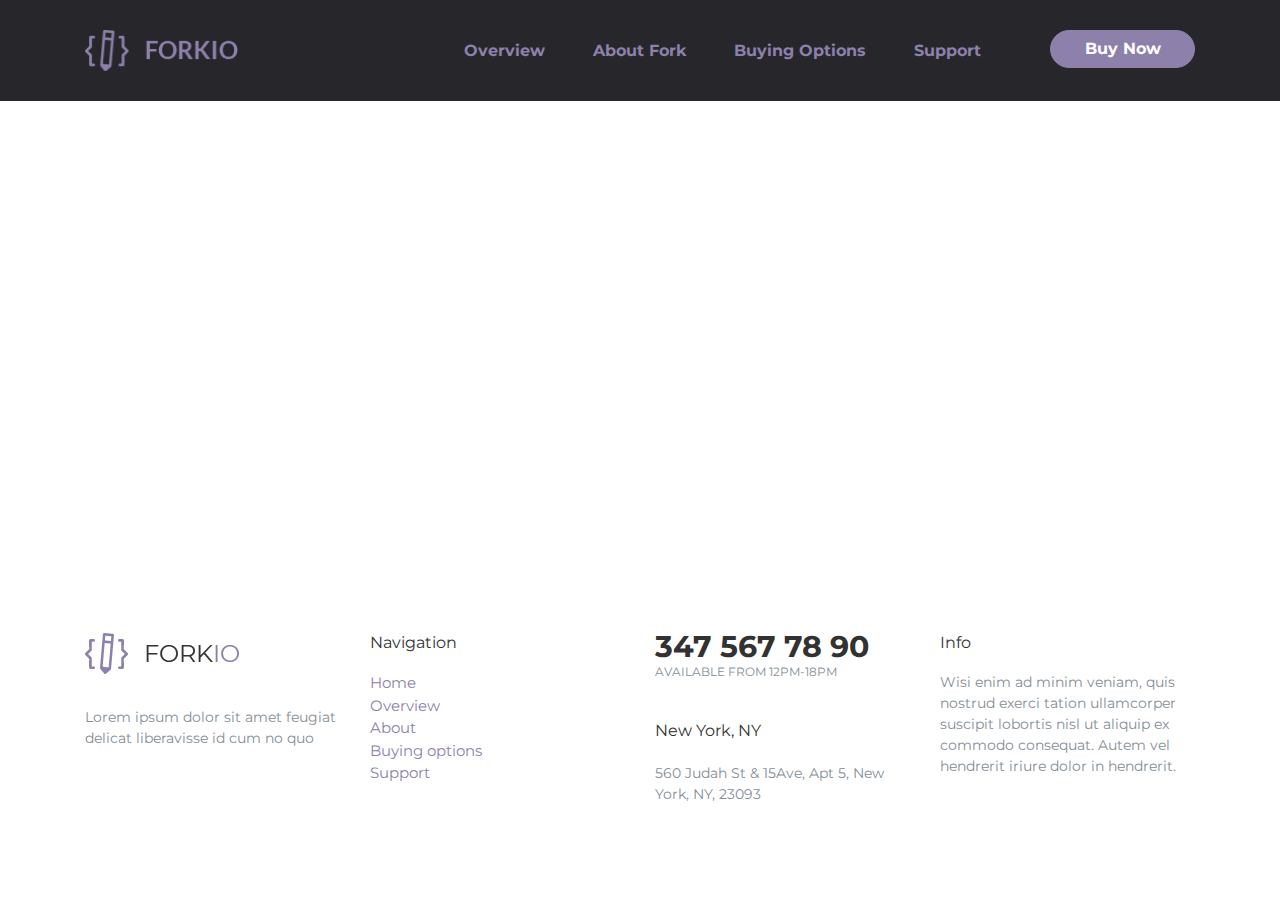
<file: about.html>
<!DOCTYPE html>
<html lang="en">
<head>
  <meta charset="UTF-8">
  <meta name="viewport" content="width=device-width, initial-scale=1.0">
  <meta http-equiv="X-UA-Compatible" content="ie=edge">
  <link rel="stylesheet" href="css/main.min.css">
  <link href="https://fonts.googleapis.com/css?family=Montserrat:300,400,500,600,700" rel="stylesheet">
  <link href="https://fonts.googleapis.com/css?family=Lato:400,700,700i" rel="stylesheet">
  <link rel="stylesheet" href="https://use.fontawesome.com/releases/v5.6.1/css/all.css" integrity="sha384-gfdkjb5BdAXd+lj+gudLWI+BXq4IuLW5IT+brZEZsLFm++aCMlF1V92rMkPaX4PP" crossorigin="anonymous">
  <title>
    
  Hello world

  </title>
</head>
<body>
    <!-- Christina -->
<!-- это просто пример верстки и как я заинклюдила навигацию и лого -->
<!-- если будешь переделывать заинклюдь точно так же -->
<!-- и также навешаны классы из бутстрапа -->
<header class="header">
    <div class="container">
      <div class="row">
        <div class="col-lg-2 col-md-6 col-sm-6 col order-lg-1 order-md-1">
          <!-- Cristina -->
<!-- это тоже пример верстки для лого -->
<!-- <div class="logo-header">
    <a href="index.html" class="logo-header__link"><img src="img/logo_header.png" alt="logo" class="logo-header__img"></a>
</div> -->
<div class="logo-header">
    <a href="index.html" class="logo-header__link"></a>
</div> 
           <!-- это кнопка под мобильную версию, если будет нужно  -->
        </div>
        <div class="col-lg-8 col-md-12 col-sm-12 d-sm-flex mobile d-none justify-content-lg-end justify-content-md-center align-items-center order-lg-2 order-md-3 order-sm-3 order-3">
          <!-- Christina -->
<nav class="header-nav d-flex">
  <div class="header-nav__item">
    <a href="#" class="header-nav__link">Overview</a>
  </div>
  <div class="header-nav__item">
    <a href="#" class="header-nav__link">About Fork</a>
  </div>
  <div class="header-nav__item">
    <a href="#" class="header-nav__link">Buying Options</a>
  </div>
  <div class="header-nav__item">
    <a href="#" class="header-nav__link">Support</a>
  </div>
</nav>
        </div>
        <div class="col-lg-2 col-md-6 col-sm-6 col d-flex justify-content-md-end  justify-content-sm-end order-lg-3 order-md-2">
          <button class="header-btn">Buy Now</button>          
        </div>
        <div class="no-gutters col-lg-2 col-md-6 col-sm-4 col d-flex d-lg-none d-md-none d-sm-none" style="border: solid 1px"> 
          <button class="menu-btn"> 
  <span class="sandwich"></span>
  <span class="cross close"></span>
</button>
        </div>
      </div>
    </div>
</header>

  <div class="maincontent" id="about">
    
  </div>
  <Footer class="footer">
    <div class="container">
        <div class="row">
            <div class="col-xl-3 col-lg-3 col-md-6 col-sm-12 mb-4">
                <div class="logo-footer">
    <a href="index.html" class="logo-footer__link"><img src="img/logo_footer.png" alt="logo" class="logo-footer__img"></a>
    <a href="#" class="logo-footer__link-mob">
        <span class="logo-footer__link-mob-text-black">FORK</span><span class="logo-footer__link-mob-text-purple">IO</span>
    </a>
</div>
                <p class="logo-text-under">Lorem ipsum dolor sit amet feugiat delicat liberavisse id cum no quo</p>
            </div>
            <div class="col-xl-3 col-lg-3 col-md-6 col-sm-12 mb-4">
                <div class="footer__nav-wrap">
                    <h5 class="footer__nav-title">Navigation</h5>
                    <ul class="footer__nav">
                        <li class="footer__nav-item"><a href="#" class="footer__nav-link">Home</a></li>
                        <li class="footer__nav-item"><a href="#" class="footer__nav-link">Overview</a></li>
                        <li class="footer__nav-item"><a href="#" class="footer__nav-link">About</a></li>
                        <li class="footer__nav-item"><a href="#" class="footer__nav-link">Buying options</a></li>
                        <li class="footer__nav-item"><a href="#" class="footer__nav-link">Support</a></li>
                    </ul>
                </div>              
            </div>
            <div class="col-xl-3 col-lg-3 col-md-6 col-sm-12 mb-4">
                <address class="contacts">
                    <div class="contacts__phone-wrap">
                        <a href="347 567 78 90" class="contacts__phone-link">
                            <span class="contacs__phone-description">347 567 78 90</span>                           
                        </a>
                        <span class="contacts__phone-schedule">Available from 12pm-18pm</span>
                    </div>
                    <div class="contacts__adress-wrap">
                        <span class="contacts__adress-city">New York, NY</span>
                        <p class="contacts__adress-descr">560 Judah St & 15Ave, Apt 5, New York, NY, 23093</p>
                    </div>
                </address>
            </div>
            <div class="col-xl-3 col-lg-3 col-md-6 col-sm-12 mb-4">
                <div class="footer__info-wrap">
                    <h5 class="footer__info-title">Info</h5>
                    <p class="footer__info-text">
                            Wisi enim ad minim veniam, quis nostrud exerci tation ullamcorper suscipit lobortis nisl ut aliquip ex commodo consequat. Autem vel hendrerit iriure dolor in hendrerit. 
                    </p>
                </div>
            </div>
        </div>
    </div>
</Footer> 
  <script src="js/bundle.js"></script>
</body>
</html>
</file>
